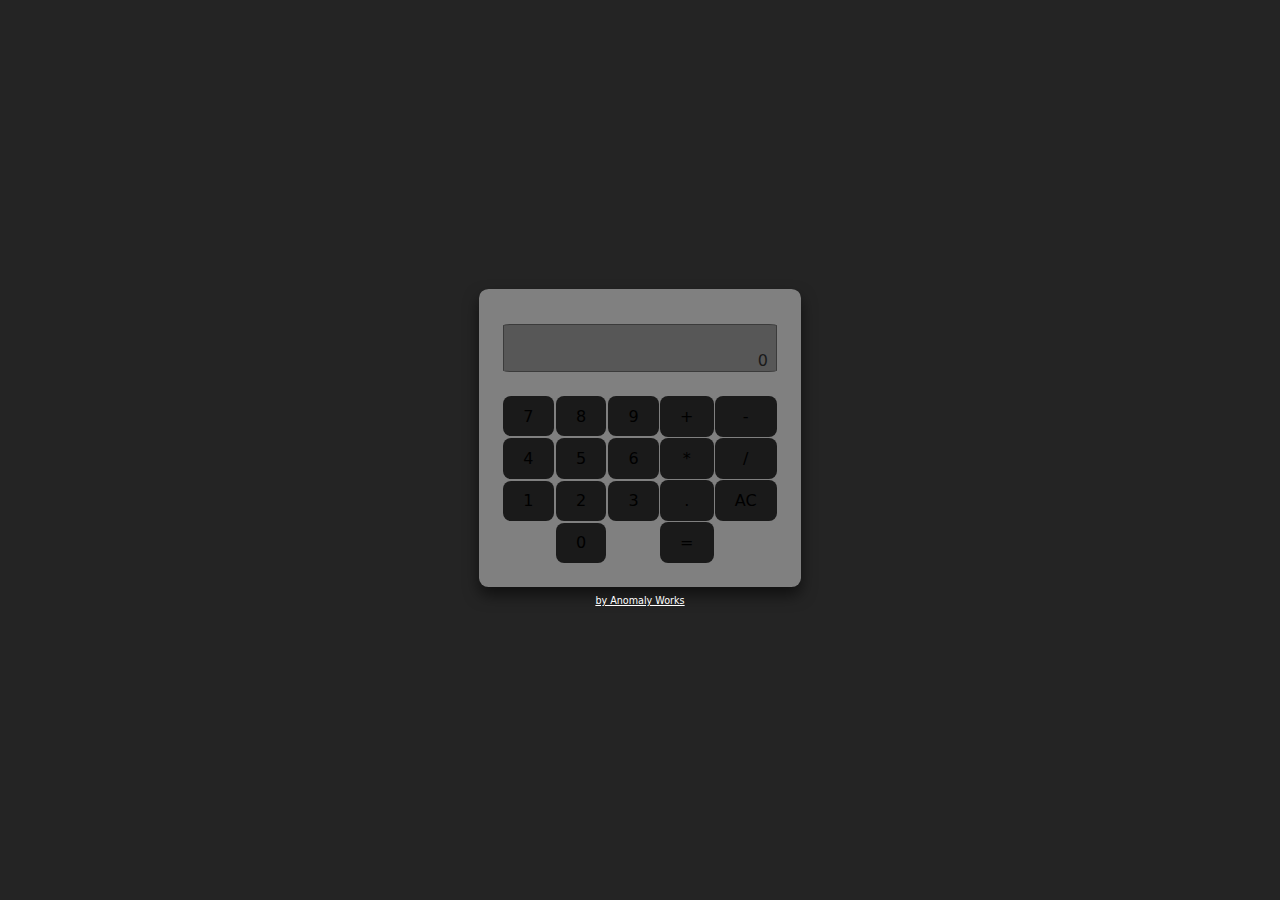
<file: react/calculator/index.html>
<!DOCTYPE html>
<html lang="en">
  <head>
    <meta charset="UTF-8" />
    <link rel="icon" type="image/svg" href="./calculator.svg" />
    <meta name="viewport" content="width=device-width, initial-scale=1.0" />
    <title>Calculator React</title>
    <script type="module" crossorigin src="./assets/index-f6b026a1.js"></script>
    <link rel="stylesheet" href="./assets/index-603daa90.css">
  </head>
  <body>
    <div id="root"></div>
    <footer><a href="https://www.anomaly-works.com.ar/">by Anomaly Works</a></footer>
    
  </body>
</html>
</file>
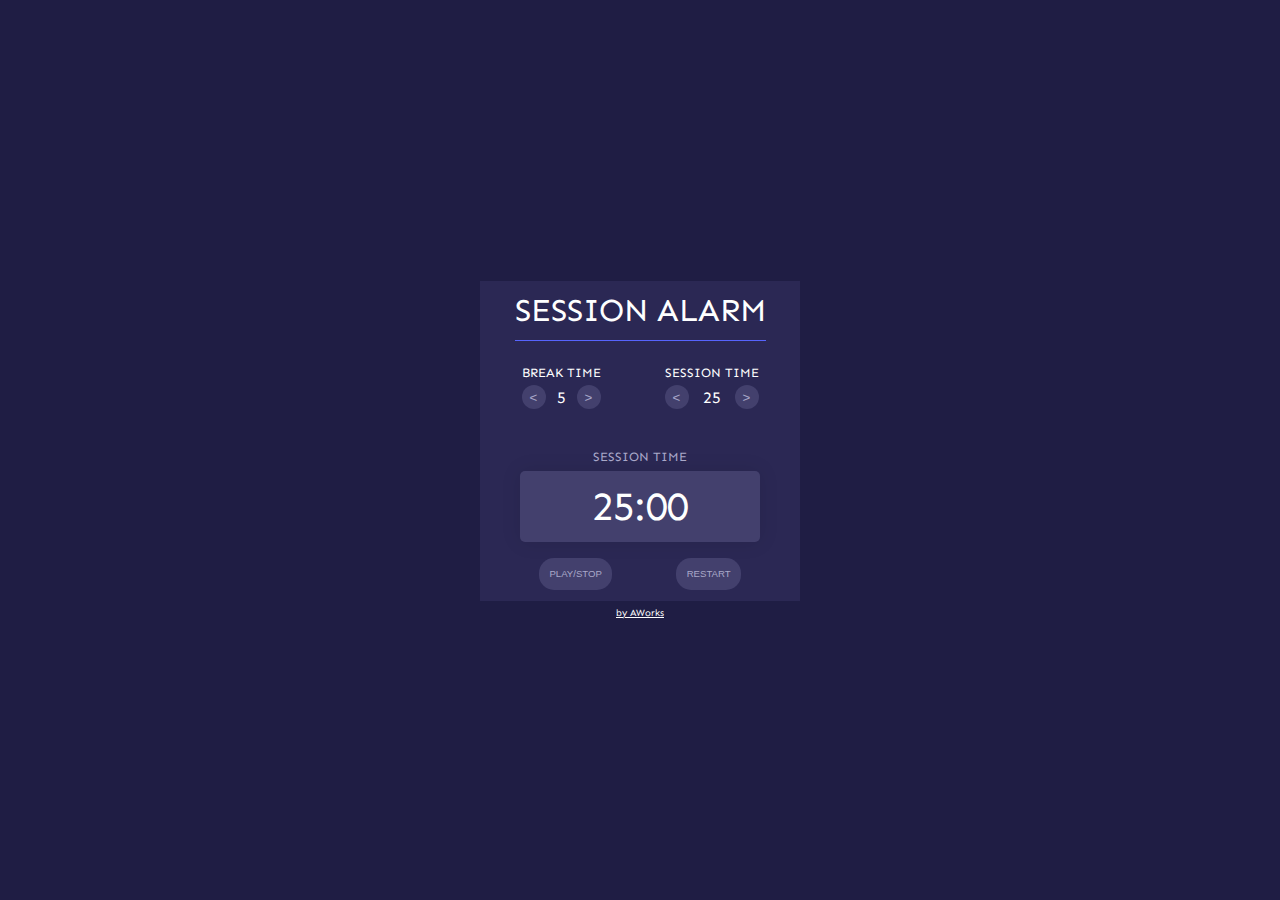
<file: react/clock/index.html>
<!DOCTYPE html>
<html lang="en">
  <head>
    <meta charset="UTF-8" />
    <link rel="preconnect" href="https://fonts.googleapis.com">
    <link rel="preconnect" href="https://fonts.gstatic.com" crossorigin>
    <link href="https://fonts.googleapis.com/css2?family=Sen&display=swap" rel="stylesheet"> 
    <meta name="viewport" content="width=device-width, initial-scale=1.0" />
    <link rel="icon" type="image/svg" href="./clock.svg" />
    <title>Clock React</title>
    <script type="module" crossorigin src="./assets/index-fe2c37ae.js"></script>
    <link rel="stylesheet" href="./assets/index-47dc31db.css">
  </head>
  <body>
    <div id="root"></div>
    
    <audio id="beep" preload="auto" src="https://raw.githubusercontent.com/freeCodeCamp/cdn/master/build/testable-projects-fcc/audio/BeepSound.wav"></audio>
    <footer><a href="https://anomalyworks.github.io/">by AWorks</a></footer>
  </body>
</html>
</file>
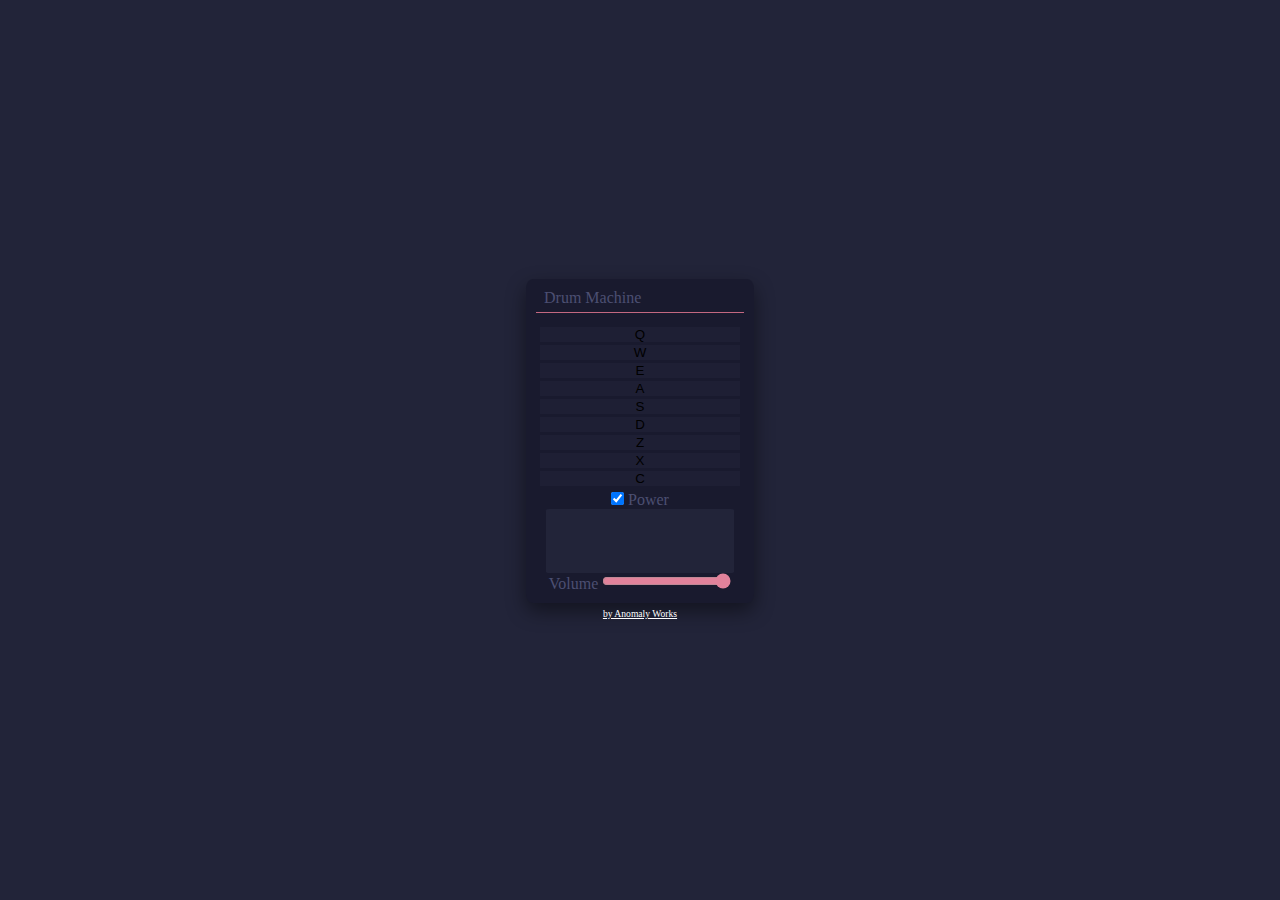
<file: drum-machine/main.html>
<!DOCTYPE html>
<html lang="en">
<head>
    <meta charset="UTF-8">
    <meta http-equiv="X-UA-Compatible" content="IE=edge">
    <meta name="viewport" content="width=device-width, initial-scale=1.0">
    
    <link rel="stylesheet" href="https://cdn.jsdelivr.net/npm/bootstrap@4.2.1/dist/css/bootstrap.min.css" integrity="sha384-GJzZqFGwb1QTTN6wy59ffF1BuGJpLSa9DkKMp0DgiMDm4iYMj70gZWKYbI706tWS" crossorigin="anonymous">
    <script src="https://code.jquery.com/jquery-3.3.1.slim.min.js" integrity="sha384-q8i/X+965DzO0rT7abK41JStQIAqVgRVzpbzo5smXKp4YfRvH+8abtTE1Pi6jizo" crossorigin="anonymous"></script>
    <script src="https://cdn.jsdelivr.net/npm/popper.js@1.14.6/dist/umd/popper.min.js" integrity="sha384-wHAiFfRlMFy6i5SRaxvfOCifBUQy1xHdJ/yoi7FRNXMRBu5WHdZYu1hA6ZOblgut" crossorigin="anonymous"></script>
    <script src="https://cdn.jsdelivr.net/npm/bootstrap@4.2.1/dist/js/bootstrap.min.js" integrity="sha384-B0UglyR+jN6CkvvICOB2joaf5I4l3gm9GU6Hc1og6Ls7i6U/mkkaduKaBhlAXv9k" crossorigin="anonymous"></script>
    
    <link rel="stylesheet" href="main.css">
    <script src="main.js"></script>    
    <title>Document</title>
</head>
<body>
    
    <section id="drum-machine">
        <div id="bar">
            <p>Drum Machine</p>
        </div>
        <div id="panels" class="d-flex">
            <div id="drum-pads">
                <div class="container">
                    
                    <div class="row no-gutters">
                        <div class="col-4 p-1">
                            <button id="bt-q" class="drum-pad btn btn-primary btn-lg interact-element">Q
                                <audio id="Q" class="clip" src="https://s3.amazonaws.com/freecodecamp/drums/Heater-1.mp3" type="audio/mpeg"></audio>
                            </button>
                        </div>
                        <div class="col-4 p-1">
                            <button id="bt-w" class="drum-pad btn btn-primary btn-lg interact-element">W
                                <audio id="W" class="clip" src="https://s3.amazonaws.com/freecodecamp/drums/Heater-2.mp3" type="audio/mpeg"></audio>
                            </button>        
                        </div>
                        <div class="col-4 p-1">
                            <button id="bt-e" class="drum-pad btn btn-primary btn-lg interact-element">E
                                <audio id="E" class="clip" src="https://s3.amazonaws.com/freecodecamp/drums/Heater-3.mp3" type="audio/mpeg"></audio>
                            </button>        
                        </div>
                    
                        <div class="col-4 p-1">
                            <button id="bt-a" class="drum-pad btn btn-primary btn-lg interact-element">A
                                <audio id="A" class="clip" src="https://s3.amazonaws.com/freecodecamp/drums/Heater-4_1.mp3" type="audio/mpeg"></audio>
                            </button>
                        </div>
    
                        <div class="col-4 p-1">
                            <button id="bt-s" class="drum-pad btn btn-primary btn-lg interact-element">S
                                <audio id="S" class="clip" src="https://s3.amazonaws.com/freecodecamp/drums/Heater-6.mp3" type="audio/mpeg"></audio>
                            </button>
                        </div>
    
                        <div class="col-4 p-1">
                            <button id="bt-d" class="drum-pad btn btn-primary btn-lg interact-element">D
                                <audio id="D" class="clip" src="https://s3.amazonaws.com/freecodecamp/drums/Dsc_Oh.mp3" type="audio/mpeg"></audio>
                            </button>
                        </div>
                    
                        <div class="col-4 p-1">
                            <button id="bt-z" class="drum-pad btn btn-primary btn-lg interact-element">Z
                                <audio id="Z" class="clip" src="https://s3.amazonaws.com/freecodecamp/drums/Kick_n_Hat.mp3" type="audio/mpeg"></audio>
                            </button>
                        </div>
    
                        <div class="col-4 p-1">
                            <button id="bt-x" class="drum-pad btn btn-primary btn-lg interact-element">X
                                <audio id="X" class="clip" src="https://s3.amazonaws.com/freecodecamp/drums/RP4_KICK_1.mp3" type="audio/mpeg"></audio>
                            </button>
                        </div>
    
                        <div class="col-4 p-1">
                            <button id="bt-c" class="drum-pad btn btn-primary btn-lg interact-element">C
                                <audio id="C" class="clip" src="https://s3.amazonaws.com/freecodecamp/drums/Cev_H2.mp3" type="audio/mpeg"></audio>
                            </button>
                        </div>
                    </div>
                </div>
                
            </div>
            
            <div id="controls">
                <div class="custom-control custom-switch">
                    <input type="checkbox" class="custom-control-input" role="switch" id="power" checked>
                    <label class="custom-control-label" for="power">Power</label>
                </div>    
    
                <div id="display">
                    <p id="display-text"></p>
                </div>
    
                <div class="form-group">
                    <label for="volume">Volume</label>
                    <input type="range" class="form-control-range interact-element" id="volume">
                </div>
                
            </div>
        </div>

    </section>
    <footer><a href="https://www.anomaly-works.com.ar/">by Anomaly Works</a></footer>
    
</body>
</html>
</file>
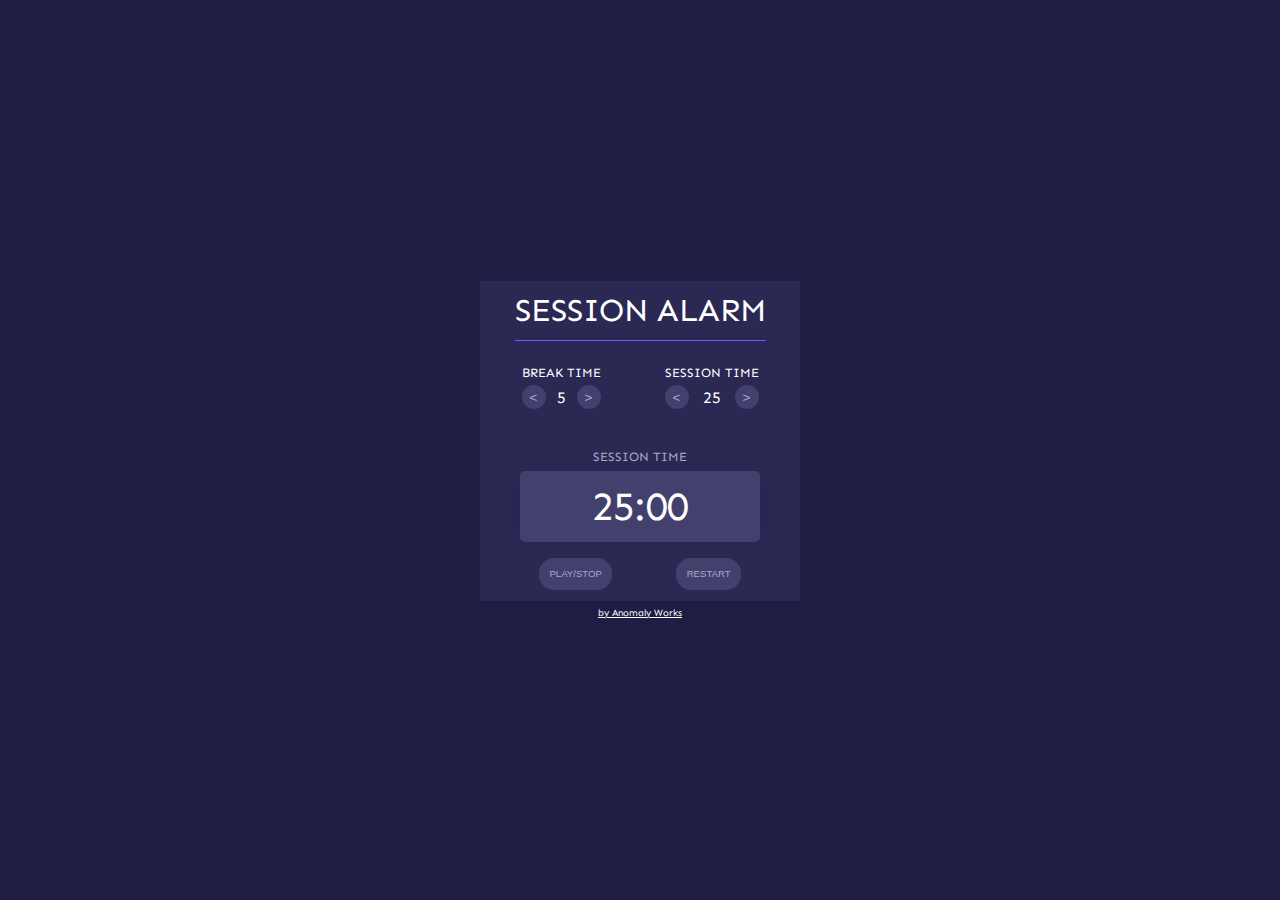
<file: react/clock/main.html>
<!DOCTYPE html>
<html lang="en">
  <head>
    <meta charset="UTF-8" />
    <link rel="preconnect" href="https://fonts.googleapis.com">
    <link rel="preconnect" href="https://fonts.gstatic.com" crossorigin>
    <link href="https://fonts.googleapis.com/css2?family=Sen&display=swap" rel="stylesheet"> 
    <meta name="viewport" content="width=device-width, initial-scale=1.0" />
    <link rel="icon" type="image/svg" href="./clock.svg" />
    <title>Clock React</title>
    <script type="module" crossorigin src="./assets/index-fe2c37ae.js"></script>
    <link rel="stylesheet" href="./assets/index-47dc31db.css">
  </head>
  <body>
    <div id="root"></div>
    
    <audio id="beep" preload="auto" src="https://raw.githubusercontent.com/freeCodeCamp/cdn/master/build/testable-projects-fcc/audio/BeepSound.wav"></audio>
    <footer><a href="https://www.anomaly-works.com.ar/">by Anomaly Works</a></footer>
  </body>
</html>
</file>
<file: react/calculator/assets/index-603daa90.css>
.calculator{background-color:gray;padding:2.2rem 1.5rem 1.5rem;border-radius:3%;box-shadow:0 8px 15px #0000008e}.displays{display:block;height:3rem;background-color:#575757;text-align:right;margin-bottom:1.5rem;border-radius:3%;border:1px solid rgb(59,59,59)}.displays p{height:1.5rem;margin-right:.5rem;color:#1a1a1a}.buttons{display:flex}.operations{margin-left:1px;display:grid;grid-template-columns:auto auto;grid-template-rows:auto auto auto auto;gap:1px}button{border-radius:8px;border:1px solid transparent;padding:.6em 1.2em;font-size:1em;font-weight:500;font-family:inherit;background-color:#1a1a1a;cursor:pointer;transition:border-color .25s}button:hover{border-color:#ffffffde}button:focus,button:focus-visible{outline:none}button:active{transform:translateY(1px);transition-duration:.1s}._container_1jk00_1{display:grid;grid-template-columns:auto auto auto;justify-content:center;gap:2px}._item_1jk00_15{grid-column:2 / 3}:root{font-family:Inter,system-ui,Avenir,Helvetica,Arial,sans-serif;line-height:1.5;font-weight:400;color-scheme:light dark;color:#ffffffde;background-color:#242424;font-synthesis:none;text-rendering:optimizeLegibility;-webkit-font-smoothing:antialiased;-moz-osx-font-smoothing:grayscale;-webkit-text-size-adjust:100%}*,:after,:before{margin:0;padding:0;box-sizing:border-box}body{margin:0;display:flex;flex-direction:column;justify-content:center;place-items:center;min-width:320px;min-height:100vh}footer a{color:#fff;font-size:.6rem}
</file>
<file: react/clock/assets/index-47dc31db.css>
#configTimes{display:flex}#clockApp{min-width:20rem;min-height:20rem;background-color:var(--color-3);display:flex;flex-direction:column;align-items:center;justify-content:center}#clock{font-size:2.5rem}#timer-label{font-size:.8rem;text-align:center}h1{text-transform:uppercase;font-weight:100;padding-bottom:.7rem;border-bottom:1px solid var(--color-6)}#panel_control{display:flex;justify-content:space-between;gap:4rem}#panel_control button{padding:.65rem;text-transform:uppercase;font-size:.6rem;border:0;border-radius:15px;color:var(--color-5);background-color:var(--color-4)}#panel_control button:hover{color:var(--color-4);background-color:var(--color-5)}.time-seter{margin:1.5rem 2rem 2rem;padding-bottom:.5rem}.time-seter div{display:flex;align-items:center;justify-content:space-between}.time-seter h3{margin-bottom:.3rem;font-size:.8rem;font-weight:100;text-transform:uppercase}.time-seter div button{width:1.5rem;height:1.5rem;padding:.3rem;border-radius:.75rem;border:0;background-color:var(--color-4);color:var(--color-5)}.time-seter div button:hover{background-color:var(--color-5);color:var(--color-4)}#time-left{text-align:center;width:15rem;padding:.7rem;color:var(--color-1);background-color:var(--color-4);margin-top:.2rem;margin-bottom:1rem;border-radius:5px;box-shadow:0 0 20px var(--color-7)}#timer-label{margin-bottom:.4rem;text-transform:uppercase;color:var(--color-5)}:root{--color-1: #FEFFFF;--color-2: #1F1D44;--color-3: #2B2854;--color-4: #43406D;--color-5: #A9A8C9;--color-6: #5764FD;--color-7: rgba(0, 0, 0, .103)}*,:after,:before{padding:0;margin:0;box-sizing:border-box}body{background-color:var(--color-2);color:var(--color-1);font-family:Sen,sans-serif;width:100%;height:100vh;display:flex;flex-direction:column;align-items:center;justify-content:center}footer a{color:var(--color-1);text-decoration:underline;font-size:.6rem}
</file>
<file: drum-machine/main.css>
*, ::after, ::before {
  margin: 0;
  padding: 0;
  box-sizing: border-box;
}

body {
  background-color: #222439;
  display: flex;
  flex-direction: column;
  justify-content: center;
  align-items: center;
  width: 100%;
  height: 100vh;
}

#drum-machine {
  background-color: #191A2E;
  padding: 10px;
  border-radius: 3%;
  box-shadow: 0 8px 20px rgba(0, 0, 0, 0.452);
  transition: box-shadow 1s;
}
#drum-machine p, #drum-machine label {
  color: #4C4F72;
}
#drum-machine #bar {
  width: 100%;
  height: 1.5rem;
  border-bottom: 1px solid #C46881;
  margin-bottom: 0.5rem;
}
#drum-machine #bar p {
  margin-left: 0.5rem;
}
#drum-machine .container {
  width: 100%;
  padding-right: 0;
  padding-left: 0;
  margin-right: auto;
  margin-left: auto;
  padding: 0.25rem;
}
#drum-machine #drum-pads {
  width: 13rem;
  padding: 0;
}
#drum-machine #controls {
  display: flex;
  flex-direction: column;
  align-items: center;
  justify-content: space-between;
  width: 13rem;
}
#drum-machine #display {
  text-align: center;
  width: 90%;
  height: 4rem;
  background-color: #222439;
  border-radius: 2%;
}
#drum-machine #display p {
  margin: 0;
  padding: 1rem;
}
#drum-machine #volume {
  filter: invert(75%) sepia(40%) hue-rotate(300deg);
}
#drum-machine .custom-control-input:focus ~ .custom-control-label::before {
  border-color: #C46881 !important;
  box-shadow: 0 0 0 0.1rem rgba(196, 104, 129, 0.5960784314) !important;
}
#drum-machine .custom-control-input:checked ~ .custom-control-label::before {
  border-color: #C46881 !important;
  background-color: #C46881 !important;
}
#drum-machine .custom-control-input:active ~ .custom-control-label::before {
  background-color: #C46881 !important;
  border-color: #C46881 !important;
}
#drum-machine .custom-control-input:focus:not(:checked) ~ .custom-control-label::before {
  border-color: #C46881 !important;
}
#drum-machine .custom-control-input-green:not(:disabled):active ~ .custom-control-label::before {
  background-color: #C46881 !important;
  border-color: #C46881 !important;
}
#drum-machine button {
  background-color: #1E1F34;
  width: 100%;
  border: none;
}
#drum-machine button:hover {
  background-color: #2F3255;
}
#drum-machine button:focus {
  box-shadow: none !important;
}
#drum-machine button:active, #drum-machine .active {
  transform: translateY(4px);
  transition-duration: 0.1s;
}

#drum-machine:hover {
  box-shadow: 0 0px 20px rgba(196, 104, 129, 0.2549019608);
}

footer a {
  color: white;
  text-decoration: underline;
  font-size: 0.6rem;
}

@media only screen and (max-width: 500px) {
  #panels {
    display: block !important;
  }
}

/*# sourceMappingURL=main.css.map */
</file>
